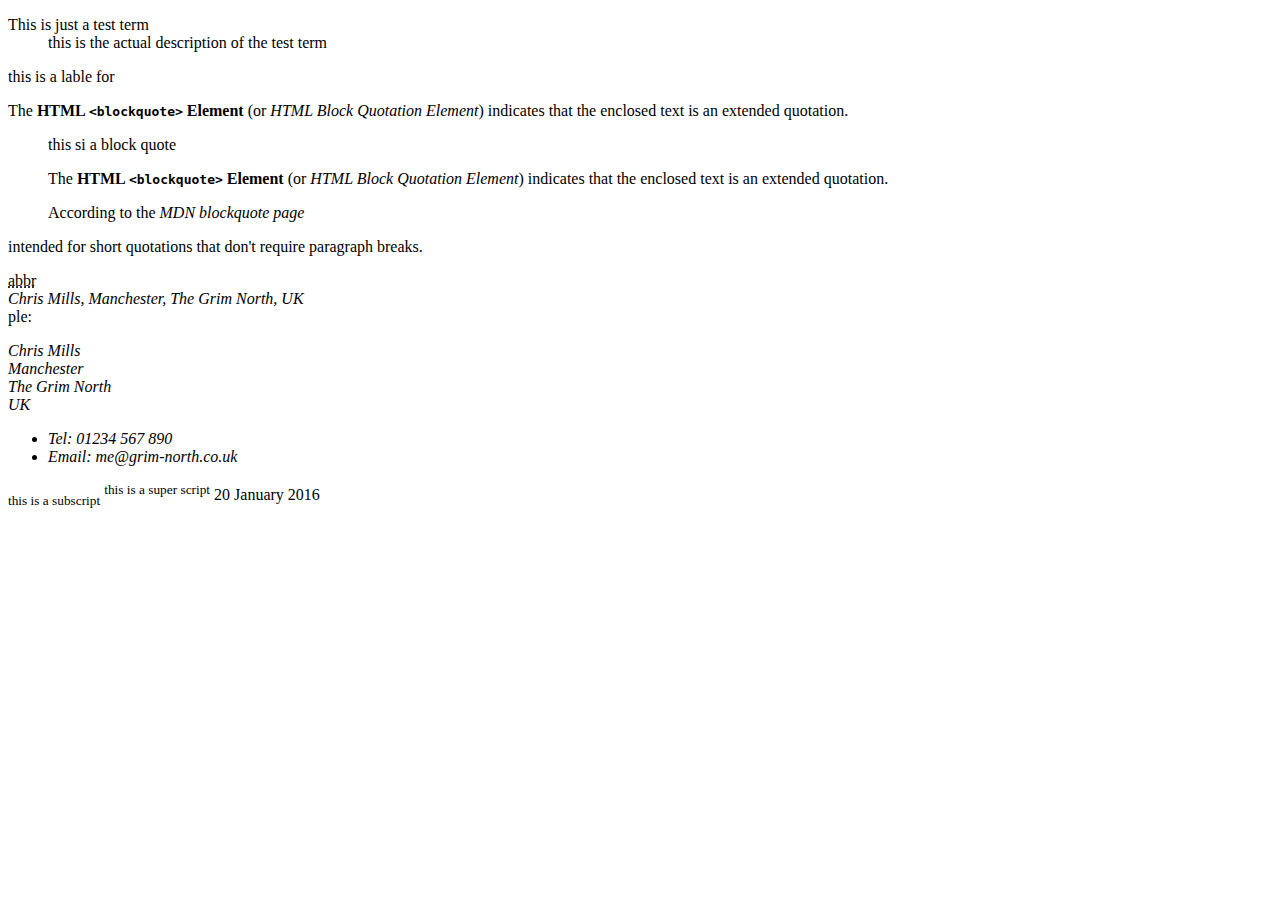
<file: index2.html>
<!DOCTYPE html>
<html lang="en">
<head>
    <meta charset="UTF-8">
    <meta http-equiv="X-UA-Compatible" content="IE=edge">
    <meta name="viewport" content="width=device-width, initial-scale=1.0">
    <title>First HTML Page</title>
    <!-- <link rel="stylesheet" href="./style.css"> -->
</head>
<body>
    <!-- working with discription lists -->
    <dl>
        <dt> This is just a test term</dt>
        <dd>this is the actual description of the test term</dd>
    </dl>
 
    <label for="dl">this is a lable for </label>

    <p >The <strong>HTML <code>&lt;blockquote&gt;</code> Element</strong> (or <em>HTML Block
        Quotation Element</em>) indicates that the enclosed text is an extended quotation.</p>

        <blockquote cite = https://developer.mozilla.org/en-US/docs/Web/HTML/Element/blockquote> this si a block quote </blockquote>

        <blockquote
  cite="https://developer.mozilla.org/en-US/docs/Web/HTML/Element/blockquote">
  <p>
    The <strong>HTML <code>&lt;blockquote&gt;</code> Element</strong> (or
    <em>HTML Block Quotation Element</em>) indicates that the enclosed text is
    an extended quotation.
  </p>

  <p>
    According to the
    <!-- <a href="/en-US/docs/Web/HTML/Element/blockquote"> -->
      <cite>MDN blockquote page</cite>
    <!-- </a> -->
  </p>
</blockquote>

<p cite="https://developer.mozilla.org/en-US/docs/Web/HTML/Element/q">intended
    for short quotations that don't require paragraph breaks.</P>
</body>

<abbr title="This is an abbrevation">abbr</abbr>

<address>Chris Mills, Manchester, The Grim North, UK</address>

ple:

<address>
  <p>
    Chris Mills<br />
    Manchester<br />
    The Grim North<br />
    UK
  </p>

  <ul>
    <li>Tel: 01234 567 890</li>
    <li>Email: me@grim-north.co.uk</li>
  </ul>
</address>
<sub>this is a subscript</sub>
<!-- subscript will always be on top unless there's anything in between the declarations -->
<sup>this is a super script</sup>
<time >20 January 2016</time>
</html>
</file>
<file: style.css>
p{
    font-size: 50px;
    color: aqua;
}
img {
    height: 250px;
    width: 500px;
}
iframe{
    height: 315px;
    width:560px;
}
.flexbox{
    display: flex;
}

.flexbox > img{
    size-adjust: auto;
}
</file>
